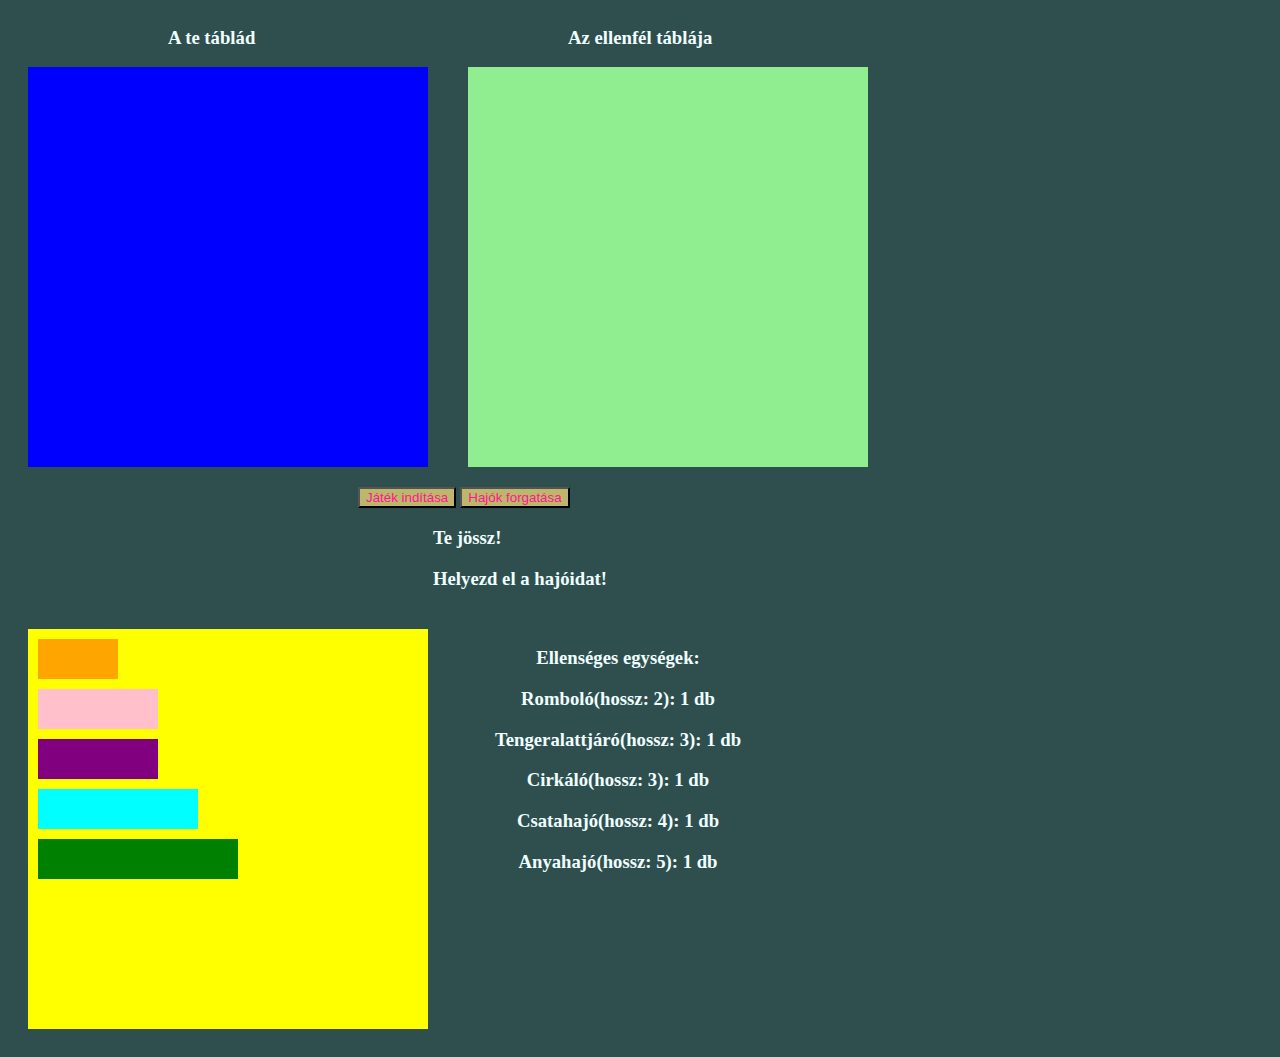
<file: GameBoard/index.html>
<!DOCTYPE html>
<html lang="en" dir="ltr">
  <head>
    <meta charset="utf-8">
    <title>BattleShip</title>
    <link rel="stylesheet" href="style.css">
    <script src="app.js" charset="utf-8"></script>
  </head>
  <body>
    <div class="info">
    <div class='your'><h3 id="your-table">A te táblád</h3></div>
    <div class=><h3 id="enemy-table">Az ellenfél táblája</h3></div>
    </div>
    
    <div class="container">
        <div class="grid grid-user"></div>
        <div class="grid grid-computer"></div>
    </div>

    <div class="hidden-info">
      <button id="start">Játék indítása</button>
      <button id="rotate">Hajók forgatása</button>
      <div class="write">
        <h3 id="whose-go">Te jössz!</h3>
        <h3 id="info">Helyezd el a hajóidat!</h3>
      </div>
    </div>

    <div class="back">
      <div class="grid-display">
        <div class="ship destroyer-container" draggable="true"><div id="destroyer-0"></div><div id="destroyer-1"></div></div>
        <div class="ship submarine-container" draggable="true"><div id="submarine-0"></div><div id="submarine-1"></div><div id="submarine-2"></div></div>
        <div class="ship cruiser-container" draggable="true"><div id="cruiser-0"></div><div id="cruiser-1"></div><div id="cruiser-2"></div></div>
        <div class="ship battleship-container" draggable="true"><div id="battleship-0"></div><div id="battleship-1"></div><div id="battleship-2"></div><div id="battleship-3"></div></div>
        <div class="ship carrier-container" draggable="true"><div id="carrier-0"></div><div id="carrier-1"></div><div id="carrier-2"></div><div id="carrier-3"></div><div id="carrier-4"></div></div>
      </div>
      <div class="enemy-ships">
        <h3>Ellenséges egységek:</h3>
        <h3 id="ship1">Romboló(hossz: 2): 1 db</h3>
        <h3 id="ship2">Tengeralattjáró(hossz: 3): 1 db</h3>
        <h3 id="ship3">Cirkáló(hossz: 3): 1 db</h3>
        <h3 id="ship4">Csatahajó(hossz: 4): 1 db</h3>
        <h3 id="ship5">Anyahajó(hossz: 5): 1 db</h3>
      </div>
    </div>
  </body>
</html>
</file>
<file: GameBoard/style.css>
body{
  background-color:darkslategray;
  color: azure;
}
.info{  
  display: flex;
  margin: 0px;
}
.your{
  width: 400px;
  margin-left: 160px;  

}
.container {
  display: flex;
}
button{
  background-color: darkkhaki;
  color:deeppink;
}
.grid-user {
  width: 400px;
  height: 400px;
  display: flex;
  flex-wrap: wrap;
  background-color: blue;
  margin: 20px;
  margin-top: 0px;
}
.grid div {
  width: 40px;
  height: 40px;
}
.grid-computer {
  width: 400px;
  height: 400px;
  display: flex;
  flex-wrap: wrap;
  background-color: lightgreen;
  margin: 20px;
  margin-top: 0px;
}
.back {
  display: flex;
}
.grid-display {
  width: 400px;
  height: 400px;
  margin: 20px;
  background-color: yellow;
}
.enemy-ships {
  margin: 20px;
  width: 300px;
  text-align: center;
}
.hidden-info {
  margin-left: 350px;
}
.write {
  width: 400px;
  margin-left: 75px;
}
.destroyer-container {
  width: 80px;
  height: 40px;
  background-color: orange;
  margin: 10px;
  display: flex;
}
.destroyer-container-vertical {
  width: 40px;
  height: 80px;
  background-color: orange;
  margin: 10px;
  display: flex;
  flex-wrap: wrap;
}
.submarine-container {
  width: 120px;
  height: 40px;
  background-color: pink;
  margin: 10px;
  display: flex;
}
.submarine-container-vertical {
  width: 40px;
  height: 120px;
  background-color: pink;
  margin: 10px;
  display: flex;
  flex-wrap: wrap;
}
.cruiser-container {
  width: 120px;
  height: 40px;
  background-color: purple;
  margin: 10px;
  display: flex;
}
.cruiser-container-vertical {
  width: 40px;
  height: 120px;
  background-color: purple;
  margin: 10px;
  display: flex;
  flex-wrap: wrap;
}
.battleship-container {
  width: 160px;
  height: 40px;
  background-color: aqua;
  margin: 10px;
  display: flex;
}
.battleship-container-vertical {
  width: 40px;
  height: 160px;
  background-color: aqua;
  margin: 10px;
  display: flex;
  flex-wrap: wrap;
}
.carrier-container {
  width: 200px;
  height: 40px;
  background-color: green;
  margin: 10px;
  display: flex;
}
.carrier-container-vertical {
  width: 40px;
  height: 200px;
  background-color: green;
  margin: 10px;
  display: flex;
  flex-wrap: wrap;
}
.ship div {
  width: 40px;
  height: 40px;
}
.destroyer {
  background-color: orange;
}
.submarine {
  background-color: pink;
}
.cruiser {
  background-color: purple;
}
.battleship {
  background-color: aqua;
}
.carrier {
  background-color: green;
}
.boom {
  background-color: red;
}
.miss {
   background-color: black;
}
</file>
